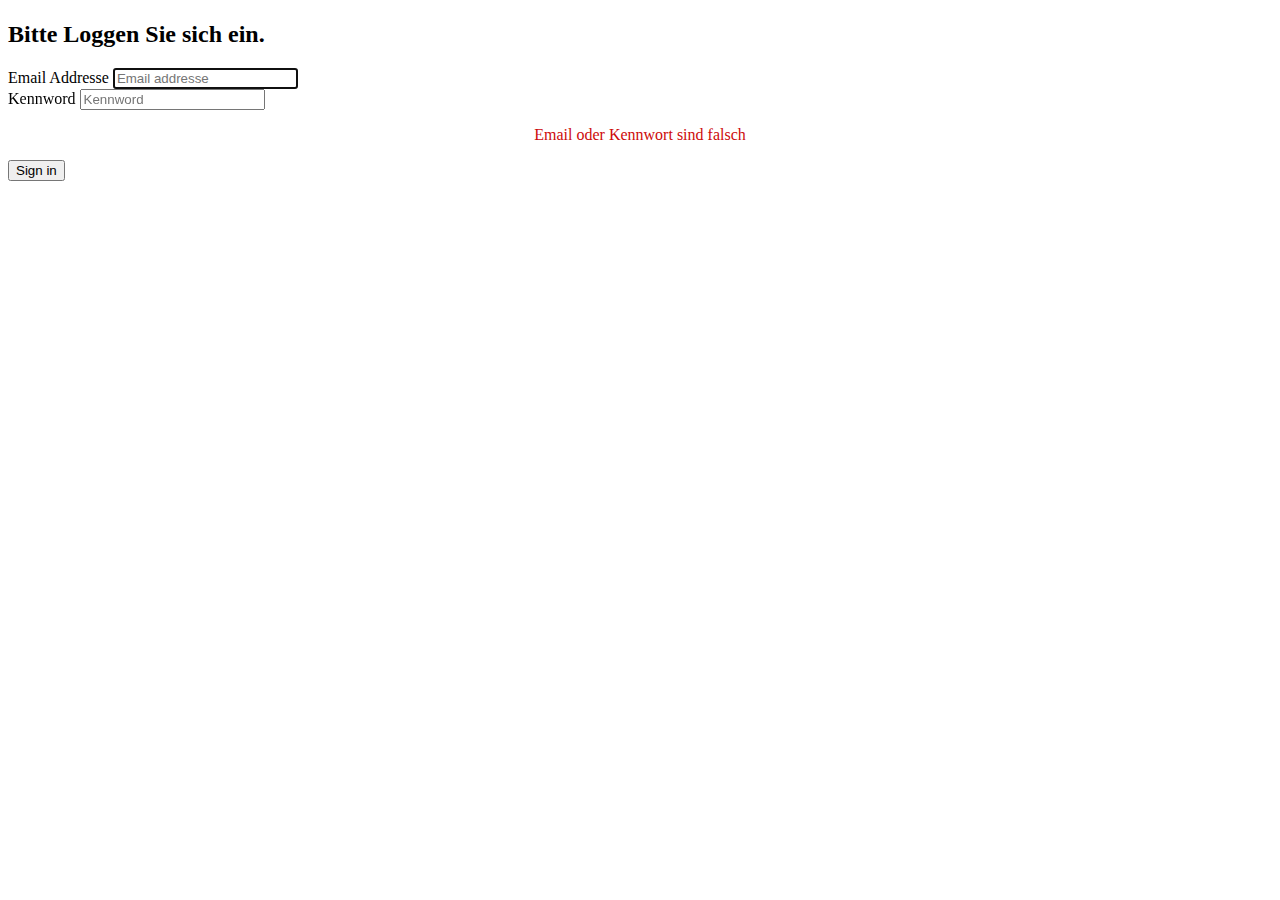
<file: src/main/resources/templates/signin.html>
<!DOCTYPE html>
<html xmlns="http://www.w3.org/1999/xhtml"
      xmlns:th="http://www.thymeleaf.org">
<head>
    <title>Sign In</title>
    <div th:include="fragments/tmpl :: head"></div>
</head>

<body>

<div class="container">
    <div th:include="fragments/tmpl :: nav-bar"></div>
    <form class="form-signin" method="POST" th:action="@{/signin}">
        <div th:if="successMessage">
            <h1 th:utext="${successMessage}"></h1>
        </div>
        <h2 class="form-signin-heading">Bitte Loggen Sie sich ein.</h2>
        <div class="form-group">
            <label for="inputEmail_Log" class="sr-only">Email Addresse</label>
            <input type="text" id="inputEmail_Log" class="form-control" name="email" placeholder="Email addresse" required autofocus>
        </div>
        <div class="form-group">
            <label for="inputPassword_Log" class="sr-only">Kennword</label>
            <input type="password" id="inputPassword_Log" class="form-control" name="password" placeholder="Kennword" required>
        </div>
        <div class="checkbox">
            <!--<label>
              <input type="checkbox" value="remember-me"> Merken
            </label>-->
        </div>
        <div align="center" th:if="${param.error}">
            <p style="color: #cd0a0a">Email oder Kennwort sind falsch</p>
        </div>
        <input type="button" id="login_but" class="btn btn-lg btn-primary btn-block" th:type="submit" value="Sign in">
    </form>
    <br><br><br><br><br><br><br><br><br><br>
    <footer th:include="fragments/tmpl :: footer"></footer>
    <div th:include="fragments/tmpl :: js"></div>
</div> <!-- /container -->


</body>
</html>
</file>
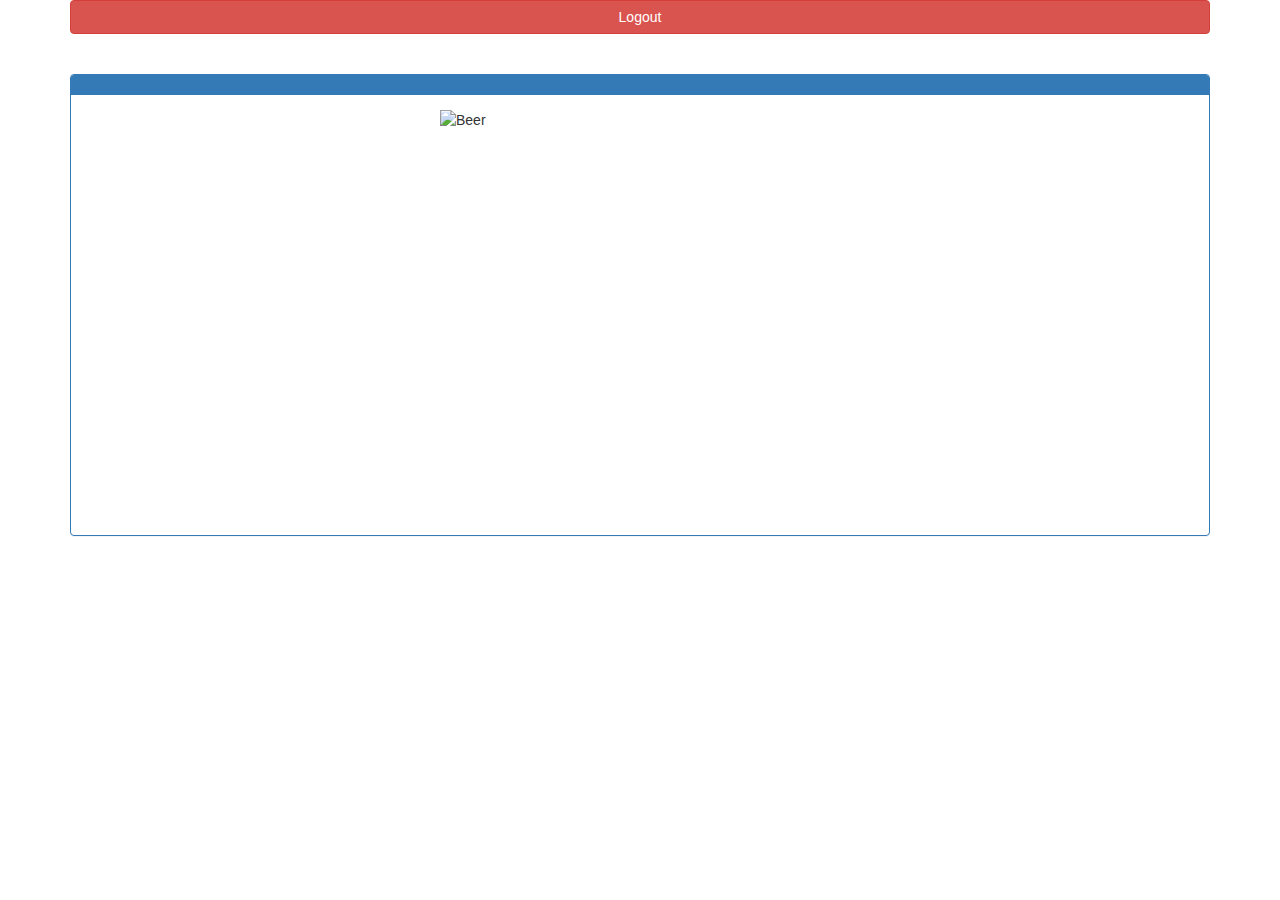
<file: src/main/resources/templates/admin/home.html>
<!DOCTYPE html>
<html xmlns="http://www.w3.org/1999/xhtml"
	xmlns:th="http://www.thymeleaf.org">

<head>
<title>Admin Page</title>
<link rel="stylesheet" type="text/css" th:href="@{/css/home.css}" />
<link rel="stylesheet" href="https://maxcdn.bootstrapcdn.com/bootstrap/3.3.7/css/bootstrap.min.css">
<script	src="https://ajax.googleapis.com/ajax/libs/jquery/3.1.1/jquery.min.js"></script>
<script	src="https://maxcdn.bootstrapcdn.com/bootstrap/3.3.7/js/bootstrap.min.js"></script>
</head>

<body>
	<div class="container">
	
		<form th:action="@{/logout}" method="get">
			<button class="btn btn-md btn-danger btn-block" name="registration"
				type="Submit">Logout</button>
		</form>    
		
		<div class="panel-group" style="margin-top:40px">
			<div class="panel panel-primary">
				<div class="panel-heading">
					<span th:utext="${userName}"></span>
				</div>
				<div class="panel-body">
					<img th:src="@{/images/beer.jpg}" class="img-responsive center-block" width="400" height="400" alt="Beer" /> 
				</div>
				<p class="admin-message-text text-center" th:utext="${adminMessage}"></p>
			</div>
		</div>
		
	</div>
</body>
</html>
</file>
